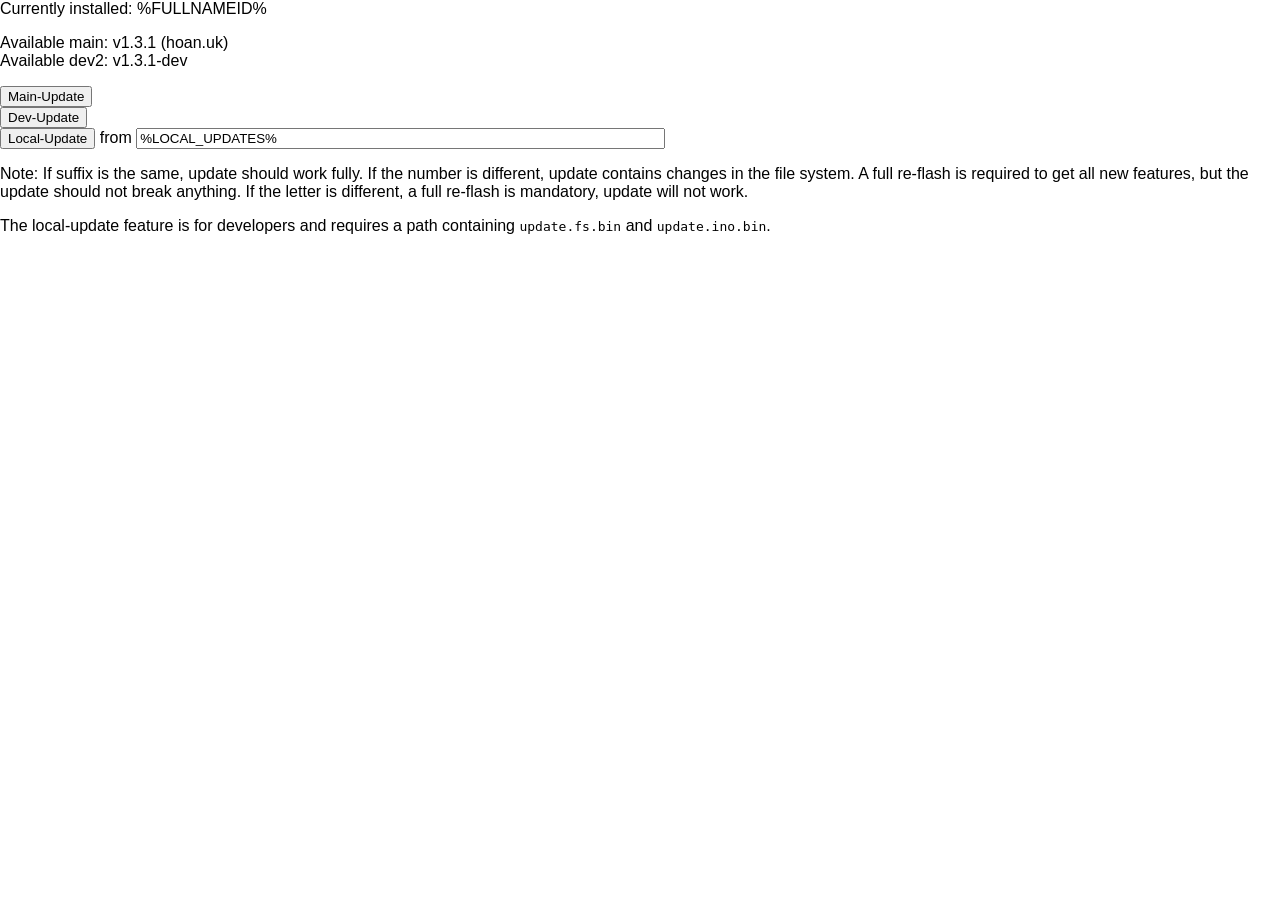
<file: RX_FSK/data/upd.html>
<html><head>
<link rel="stylesheet" type="text/css" href="style.css">
</head>
<body>


<form action="update.html" method="post"><p>Currently installed: %FULLNAMEID%</p>
<p>
Available main: <span id="masterDiv">(...checking...)</span>

<br>
Available dev2: <span id="develDiv">(...checking...)</span>

</p>
<input type="submit" name="main" value="Main-Update"></input><br>
<input type="submit" name="dev2" value="Dev-Update"><br>
<div id="local-update-section">
  <input type="submit" name="local" value="Local-Update"> from
  <input type="text" name="url" value="%LOCAL_UPDATES%" size="64"><br>
</div>
</form>

<p>Note: If suffix is the same, update should work fully. If the number is
different, update contains changes in the file system. A full re-flash is
required to get all new features, but the update should not break anything.
If the letter is different, a full re-flash is mandatory, update will not
work.</p>
<p id="local-update-info">
The local-update feature is for developers and requires a path containing
<tt>update.fs.bin</tt> and <tt>update.ino.bin</tt>.
</p>

<script>
const localEnabled = "%LOCAL_UPDATES%";

document.addEventListener("DOMContentLoaded", () => {
  if (localEnabled.trim() === "") {
    // Hide the local update section
    const localUpdateSection = document.getElementById("local-update-section");
    const localUpdateInfo = document.getElementById("local-update-info");
    if (localUpdateSection) localUpdateSection.style.display = "none";
    if (localUpdateInfo) localUpdateInfo.style.display = "none";
  }
});

const masterInfo = document.getElementById('masterDiv');
const develInfo = document.getElementById('develDiv');

let request = new XMLHttpRequest();
request.open('GET', 'https://hoan.uk/firmware/rdz/main/update-info.html');
request.onload = function() {
  masterInfo.innerHTML = request.response.replace(/<[^>]*>/g, '');
}
request.onerror = function() {
  masterInfo.innerHTML = 'v1.3.1 (hoan.uk)';
}
request.send();

let drequest = new XMLHttpRequest();
drequest.open('GET', 'https://hoan.uk/firmware/rdz/dev2/update-info.html');
drequest.onload = function() {
  develInfo.innerHTML = drequest.response.replace(/<[^>]*>/g, '');
}
drequest.onerror = function() {
  develInfo.innerHTML = 'v1.3.1-dev';
}
drequest.send();
</script>
</body></html>
</file>
<file: RX_FSK/data/style.css>
body, html {
	height: 100%;
	margin: 0;
	font-family: Arial;
}

.system-info {
    padding: 20px;
    font-family: Arial, sans-serif;
    flex-grow: 1;
    overflow-y: auto;
}
.system-info p {
    margin: 8px 0;
}
.system-info h1 {
    font-size: 24px;
    margin-bottom: 10px;
}
.status-table {
    width: 100%;
    border-collapse: collapse;
    margin-top: 20px;
}
.status-table th, .status-table td {
    padding: 10px;
    border: 1px solid #ccc;
    text-align: left;
    vertical-align: top;
}
.status-table th {
    background-color: #f4f4f4;
    font-weight: bold;
}
#refresh-button {
    background: none;
    border: none;
    cursor: pointer;
}
#refresh-button:hover {
    color: #007BFF;
}

h2.external-links {
    margin-top: 40px;
    text-align: center;
    font-size: 20px;
    margin-bottom: 15px;
}

.link-buttons {
    display: flex;
    justify-content: center;
    gap: 20px;
}

.link-buttons .button {
    background-color: #04AA6D;
    color: white;
    padding: 15px 20px;
    text-decoration: none;
    border-radius: 5px;
    font-size: 18px;
    transition: background-color 0.3s ease;
}


.active, .cfgheader:hover {
  background-color: #ccc;
}
.cfgpanel {
}
.cfgpanel:hover td, .cfgpanel:active td{
    background-color: #808080 !important;
    color: white;
}

th.cfg {
  padding:5pt
}
table.stat {
  margin:0px 0px 5px 0px;
}

.hamburger {
  position: relative;
  display: inline-block;
  width: 1.25em;
  height: 0.8em;
  margin-right: 0.3em;
  border-top: 0.2em solid #fff;
  border-bottom: 0.2em solid #fff;
}

.hamburger:before {
  content: "";
  position: absolute;
  top: 0.3em;
  left: 0px;
  width: 100%;
  border-top: 0.2em solid #fff;
}

.wrapper {
  height: 100%;
  display: flex;
  flex-direction: column;
  margin: 0;
}
.tci {
  flex-grow: 1; border: none; margin: 0; padding: 0; overflow-y: auto;
}
.footer {
 background-color: #333;
 display: flex;
 justify-content: space-between;
}

td.ch {
  text-align: right;
  padding: 0px 8px;
}
td.act {
  text-align: center;
}
table, th, td {
	border: 1px solid black;
	border-collapse: collapse;
	background-color: #ddd
}

td#caption {
	text-align: center;
	background-color: #aaa;
	font-weight: bold;
}

td#sfreq {
	background-color: #ccc;
}

.content {
	display: flex;
	flex: 1;
	flex-direction: column;
	overflow: auto;
	height: 100%;
}
.tabcontent {
	display: none;
	flex: 1;
	border-top: none;
	flex-direction: column;
	overflow: auto;
}

html {
  font-family: Helvetica;
  display: inline-block;
  margin: 0px auto;
  text-align: left;
}
h1{
  color: #0F3376;
  font-size: 24px
}

.button2 {
  background-color: #f44336;
}
:disabled.save {
  opacity: 0.5;
}
.save {
  background-color: #CC1111; /* 0F33C6; */
  border: white;
  border-width: 1;
  color: white;
  padding: 8px 30px;
  text-align: center;
  text-decoration: none;
  display: block;
  font-size: 14px;
  margin: 0
}

.ttgoinfo {
  color: white;
  padding: 8px 10px;
  display: block;
  font-size: 14px;
  margin: 0
}
.ctlbtn {
  background-color: #ccc;
  border: black;
  border-width: 1;
  color: black;
  padding: 4px 30px;
  text-align: center;
  text-decoration: none;
  display: block;
  font-size: 4vh;
  margin-top: 0.3em;
  margin-left: 0.3em;
  margin-right: 0.3em;
}
.update {
  margin: 0;
  display: block;
}

#map {
	width: 100%;
	height: 100%;
}

.leaflet-popup-content table, .leaflet-popup-content table td {
	border:0;
	background-color: white;
}

.leaflet-popup-content table td:nth-child(2),.leaflet-popup-content table td:nth-child(5) {
	text-align: right;
	padding-left: 3px;
}

.leaflet-popup-content table td:nth-child(3),.leaflet-popup-content table td:nth-child(6) {
	text-align: left;
	padding-right: 10px;
}

.leaflet-gps{animation:fading 1s infinite}@keyframes fading{0%{opacity:0.7}50%{opacity:1}100%{opacity:0.7}}

.leaflet-gps::after {
	content: '🔵';
}
.leaflet-gps {
	margin-left: -7px !important;
	margin-top: -9px !important;
}

.leaflet-burst::after {
	content: '💥';
}
.leaflet-burst {
	margin-left: -20px !important;
	margin-top: -22px !important;
	font-weight: bold;
	font-size: 30px;
}

.leaflet-landing::after {
	content: '×';
}

.leaflet-landing {
	margin-left: -13px !important;
	margin-top: -30px !important;
	font-weight: bold;
	font-size: 40px;
}


.leaflet-header {
    text-align: center;
    width: 250px;
    box-shadow: 0 1px 5px rgba(0,0,0,0.65);
    border-bottom-left-radius: 4px;
    border-bottom-right-radius: 4px;
    pointer-events: auto !important;
}

.leaflet-header #settings {
	display: none;
}

.leaflet-header label {
	display: block;
	margin-top: 5px;
}
.leaflet-header input {
	width: 80px;
	margin: 0 auto;
}

.leaflet-header #submit {
	margin: 3px auto;
}

.leaflet-footer {
		display:none;
    text-align: center;
    width: 180px;
    box-shadow: 0 1px 5px rgba(0,0,0,0.65);
    border-top-left-radius: 4px;
    border-top-right-radius: 4px;
}

.leaflet-center {
    left:0;
    right:0;
    margin: 0 auto;
    padding: 5px;
    background: #fff;
    background: rgba(255, 255, 255, 0.8);
}

.leaflet-header #sonde_detail {
	display:none;
}

@media screen and (max-width: 600px) {
    .leaflet-control-attribution {
        -moz-transform: rotate(-90deg) translateX(100%);
        -ms-transform: rotate(-90deg) translateX(100%);
        -o-transform: rotate(-90deg) translateX(100%);;
        -webkit-transform: rotate(-90deg) translateX(100%);
        transform: rotate(-90deg) translateX(100%);
        -webkit-transform-origin: 100% 100%;
        -moz-transform-origin: 100% 100%;
        -ms-transform-origin: 100% 100%;
        -o-transform-origin: 100% 100%;
        transform-origin: 100% 100%;
    }
}

.ldot {
  height: 15px;
  width: 15px;
	margin-top: 8px;
	margin-left: -1px;
  border-radius: 50%;
  display: inline-block;
}

.ybg {
	background-color: orange;
	background-image: -webkit-gradient(linear, left top, left bottom, from(yellow), to(orange));
	background-image: linear-gradient(top, yellow, orange);
}
.gbg {
	background-color: green;
	background-image: -webkit-gradient(linear, left top, left bottom, from(lime), to(green));
	background-image: linear-gradient(top, lime, green); 
}
.rbg { 
	background-color: red;
	background-image: -webkit-gradient(linear, left top, left bottom, from(orange), to(red));
	background-image: linear-gradient(top, orange, red); 
}

#sonde_statbar .ldot {
	margin-right: 3px;
}

/* Add a black background color to the top navigation */
.topnav {
  background-color: #333;
  overflow: hidden;
}

/* Style the links inside the navigation bar */
.topnav a {
  float: left;
  display: block;
  color: #f2f2f2;
  text-align: center;
  padding: 14px 16px;
  text-decoration: none;
  font-size: 17px;
}

/* Change the color of links on hover */
.topnav a:hover {
  background-color: #ddd;
  color: black;
}

/* Add an active class to highlight the current page */
.topnav a.active {
  background-color: #04AA6D;
  color: white;
}

/* Hide the link that should open and close the topnav on small screens */
.topnav .icon {
  display: none;
  padding-bottom: 12px;
  padding-top: 11px;
}

/* When the screen is less than 600 pixels wide, hide all links, except for the first one ("Home"). Show the link that contains should open and close the topnav (.icon) */
@media screen and (max-width: 600px) {
  .topnav a:not(.active) {display: none;}
  .topnav a.icon {
    float: right;
    display: block;
  }
}

/* The "responsive" class is added to the topnav with JavaScript when the user clicks on the icon. This class makes the topnav look good on small screens (display the links vertically instead of horizontally) */
@media screen and (max-width: 600px) {
  .topnav.responsive {position: relative;}
  .topnav.responsive a.icon {
    position: absolute;
    right: 0;
    top: 0;
  }
  .topnav.responsive a {
    float: none;
    display: block;
    text-align: left;
  }
}

@media (prefers-color-scheme: dark) {
  body {
    background-color: #333;
  }
  h1{
    color: #3378f6;
  } 
  h2{
    color: white;
  }
  .system-info p {
	  color: #bdbdbd;
  }
  .status-table th {
	  color: black;
  }
  table, th, td, .save, a.active {
    color: white;
    border: 1px solid grey;
    border-collapse: collapse;
    background-color: #333;
  }
  input, select, .tci, .warning {
    color: white;
    background-color: #333;
  }
  a:link, a:visited {
    color: #D3D3D3;
  }
  .topnav, td#sfreq {
    background-color: grey;
  }
  .topnav a:visited {
    color: white;
  }
  .ctlbtn {
    color: white;
    background-color: grey;
  }
  .leaflet-center {
    color: white;
    background-color: grey;
  }
  .leaflet-bar a {
    background-color: grey !important;
  }
  .leaflet-popup-content-wrapper, .leaflet-popup-tip {
    color: white !important;
    background: grey !important;
  }
}
</file>
